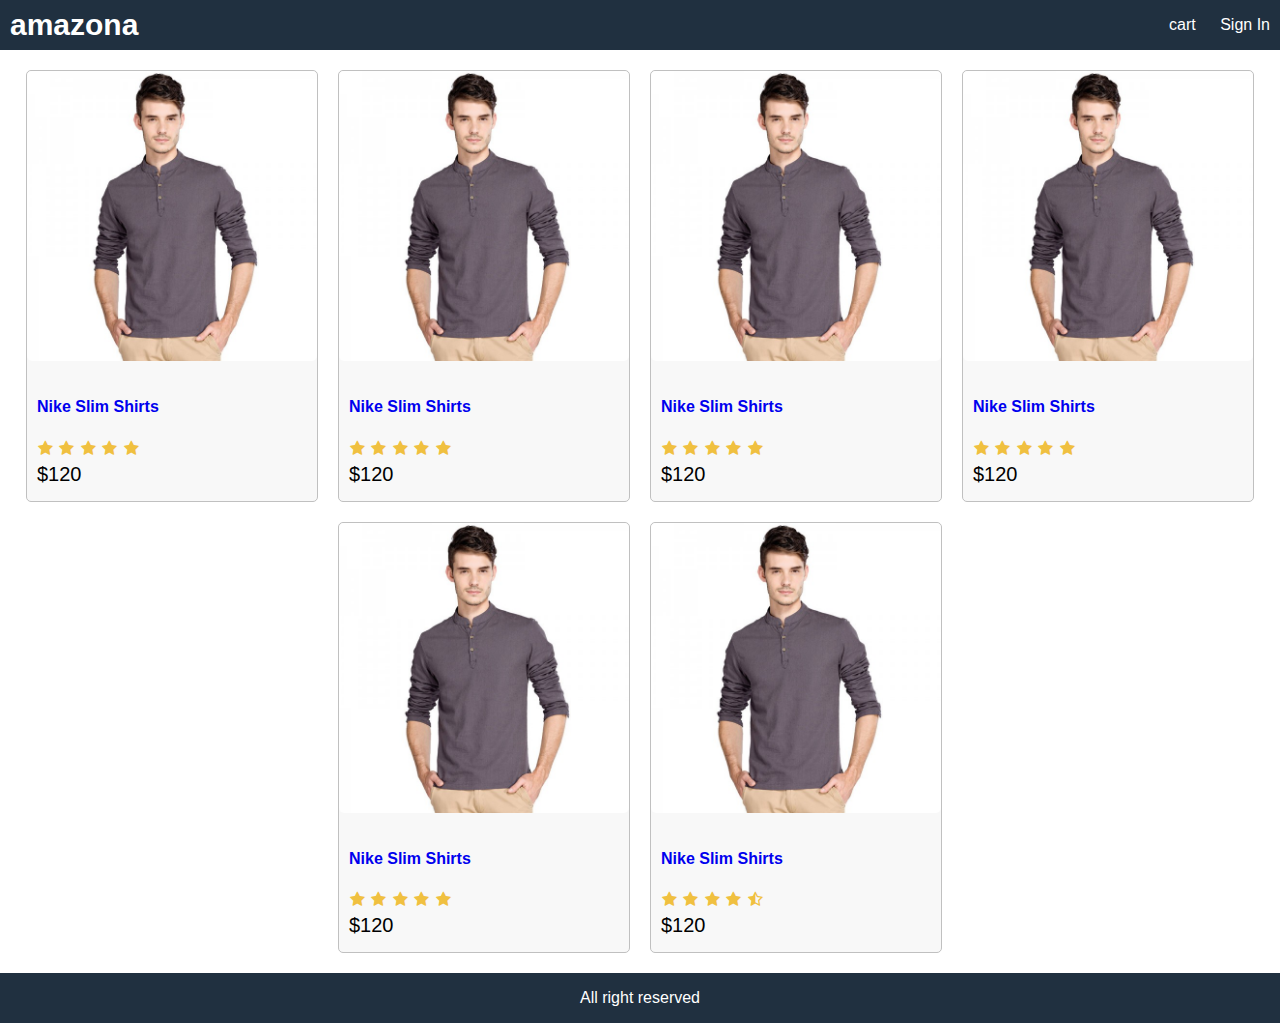
<file: template/index.html>
<!DOCTYPE html> 
<html>
    <head>
        <link  rel="stylesheet" href="style.css"/>
        <link rel="stylesheet" href="https://cdnjs.cloudflare.com/ajax/libs/font-awesome/4.7.0/css/font-awesome.min.css">
        <title>Amazona</title>
    </head>

    <body>
        <div class="grid-container" >
            <header class="row">

                <div>
                    <a class="brand" href="index.html">amazona</a>
                </div>

                <div>
                    <a href="cart.html">cart</a>
                    <a href="signin.html">Sign In</a>
                </div>
            </header>

            <main>
                
                <div class="row center">
                    <div class="card">
                        <a href="product.html">
                            <!--image size: 680px by 830px-->
                            <img class="medium" src="./images/p1.jpg" alt="product">
                        </a>
                        <div class="card-body">
                            <a href="product.html">
                                <h2>Nike Slim Shirts</h2>
                            </a>
                            <div class="rating">
                                <span><i class="fa fa-star"></i></span>
                                <span><i class="fa fa-star"></i></span>
                                <span><i class="fa fa-star"></i></span>
                                <span><i class="fa fa-star"></i></span>
                                <span><i class="fa fa-star"></i></span>
                            </div>

                            <div class="price">
                                $120
                            </div>

                        </div>

                    </div>

                    <div class="card">
                        <a href="product.html">
                            <!--image size: 680px by 830px-->
                            <img class="medium" src="./images/p1.jpg" alt="product">
                        </a>
                        <div class="card-body">
                            <a href="product.html">
                                <h2>Nike Slim Shirts</h2>
                            </a>
                            <div class="rating">
                                <span><i class="fa fa-star"></i></span>
                                <span><i class="fa fa-star"></i></span>
                                <span><i class="fa fa-star"></i></span>
                                <span><i class="fa fa-star"></i></span>
                                <span><i class="fa fa-star"></i></span>
                            </div>

                            <div class="price">
                                $120
                            </div>

                        </div>

                    </div>

                    <div class="card">
                        <a href="product.html">
                            <!--image size: 680px by 830px-->
                            <img class="medium" src="./images/p1.jpg" alt="product">
                        </a>
                        <div class="card-body">
                            <a href="product.html">
                                <h2>Nike Slim Shirts</h2>
                            </a>
                            <div class="rating">
                                <span><i class="fa fa-star"></i></span>
                                <span><i class="fa fa-star"></i></span>
                                <span><i class="fa fa-star"></i></span>
                                <span><i class="fa fa-star"></i></span>
                                <span><i class="fa fa-star"></i></span>
                            </div>

                            <div class="price">
                                $120
                            </div>

                        </div>

                    </div>

                    <div class="card">
                        <a href="product.html">
                            <!--image size: 680px by 830px-->
                            <img class="medium" src="./images/p1.jpg" alt="product">
                        </a>
                        <div class="card-body">
                            <a href="product.html">
                                <h2>Nike Slim Shirts</h2>
                            </a>
                            <div class="rating">
                                <span><i class="fa fa-star"></i></span>
                                <span><i class="fa fa-star"></i></span>
                                <span><i class="fa fa-star"></i></span>
                                <span><i class="fa fa-star"></i></span>
                                <span><i class="fa fa-star"></i></span>
                            </div>

                            <div class="price">
                                $120
                            </div>

                        </div>

                    </div>

                    <div class="card">
                        <a href="product.html">
                            <!--image size: 680px by 830px-->
                            <img class="medium" src="./images/p1.jpg" alt="product">
                        </a>
                        <div class="card-body">
                            <a href="product.html">
                                <h2>Nike Slim Shirts</h2>
                            </a>
                            <div class="rating">
                                <span><i class="fa fa-star"></i></span>
                                <span><i class="fa fa-star"></i></span>
                                <span><i class="fa fa-star"></i></span>
                                <span><i class="fa fa-star"></i></span>
                                <span><i class="fa fa-star"></i></span>
                            </div>

                            <div class="price">
                                $120
                            </div>

                        </div>

                    </div>

                    <div class="card">
                        <a href="product.html">
                            <!--image size: 680px by 830px-->
                            <img class="medium" src="./images/p1.jpg" alt="product">
                        </a>
                        <div class="card-body">
                            <a href="product.html">
                                <h2>Nike Slim Shirts</h2>
                            </a>
                            <div class="rating">
                                <span><i class="fa fa-star"></i></span>
                                <span><i class="fa fa-star"></i></span>
                                <span><i class="fa fa-star"></i></span>
                                <span><i class="fa fa-star"></i></span>
                                <span><i class="fa fa-star-half-o"></i></span>
                            </div>

                            <div class="price">
                                $120
                            </div>

                        </div>

                    </div>



                </div>


            </main>

            <footer class="row center">All right reserved</footer>
        </div>
    </body>
</html>
</file>
<file: template/style.css>
html{
    font-size: 62.5%; /* 16.5*62.5=10px=1rem  */
    box-sizing: border-box;
}

body{
    margin: 0;
    height:100vh;
    font-size: 1.6rem;
    font-family: Helvetica,Arial,sans-serif;

}

/* Layout */

.grid-container{
    display:grid;
    grid-template-areas:
    'header'
    'main'
    'footer';
    grid-template-columns:1fr ;
    grid-template-rows:5rem 1fr 5rem;
    height:100%;
}

header{
    grid-area: header;
    background-color:#203040;
}

main{
    grid-area:main;
    padding:1rem;
}

footer{
    grid-area:footer;
    background-color:#203040;
    color:#ffffff;
}

/* Common */
h1{
    font-size: 1.8rem;
    padding: 1rem 0;
}
h2{
    font-size: 1.6rem;
    padding: 1rem 0;
}
a{
    text-decoration: none;
}

a:hover{
    color:#ff8000;
}

/* Header*/
header a{
    color:#ffffff;
    padding:1rem;
}

a.brand{
    color:#ffffff;
    font-size:3rem;
    font-weight: bold;
}

.row{
    display:flex;
    flex-wrap: wrap;
    justify-content: space-between;
    align-items: center;
}

.row.center{
    justify-content: center;
}

/* Image */
img{
    border-radius:0.5rem;
}
img.medium{
    max-width:29rem;
    width:100%;
}

/* Card */
.card{
    border:0.1rem #c0c0c0 solid;
    background-color: #f8f8f8;
    border-radius:0.5rem;
    margin:1rem;
}
.card-body{
    padding: 1rem;

}
.card-body > *{
    margin-bottom: 0.5rem;
}
.price{
    font-size: 2rem;
}
.rating span{
    color:#f0c040;
    margin: 0.1rem;
}
</file>
